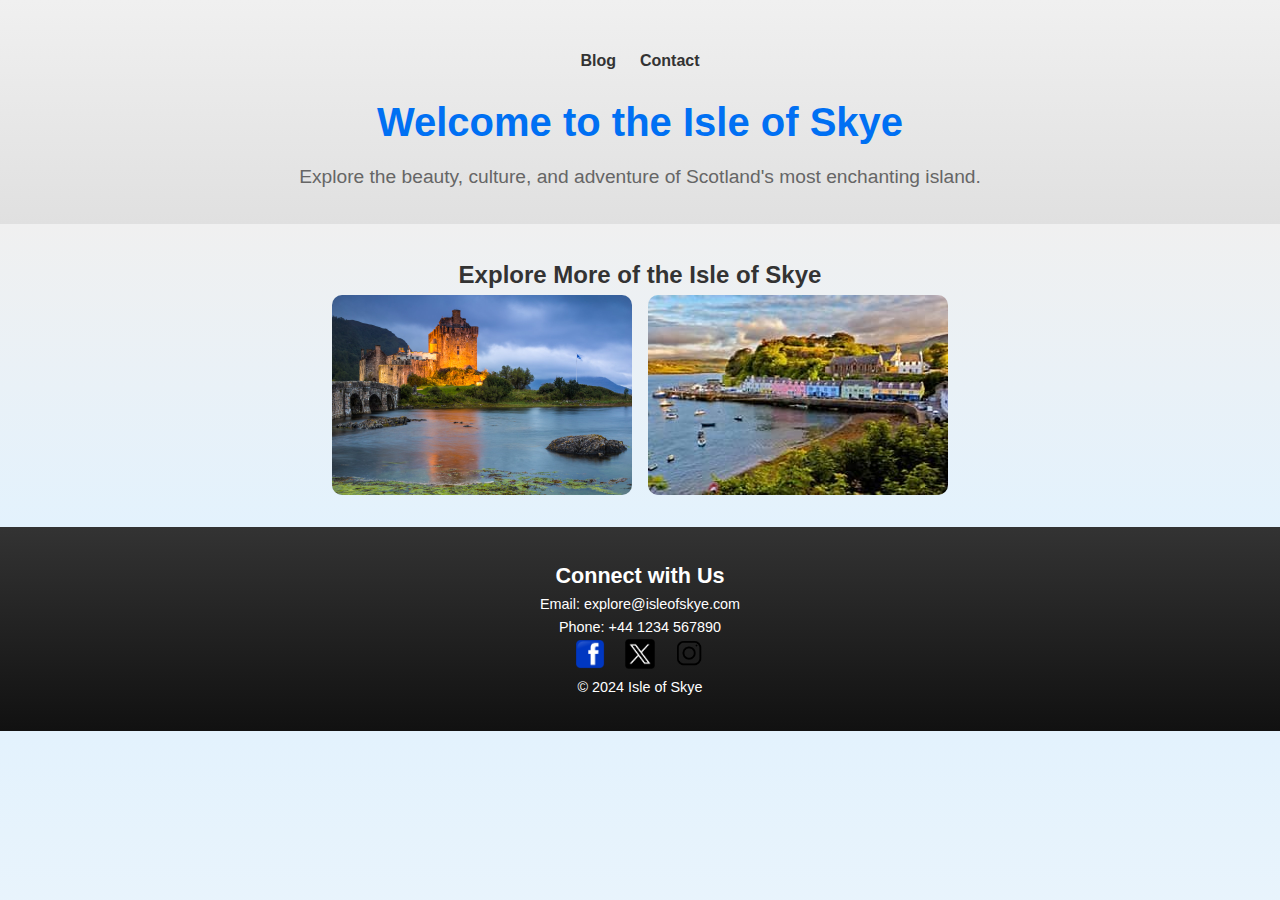
<file: html/index.html>
<!DOCTYPE html>
<html lang="en">

<head>
    <meta charset="UTF-8">
    <meta name="viewport" content="width=device-width, initial-scale=1.0">
    <meta name="description" content="Discover the Isle of Skye: Explore its beauty, adventure, and culture with our blogs and resources.">
    <meta name="keywords" content="Isle of Skye, travel, Scotland, Fairy Pools, Old Man of Storr, blog">
    <meta name="author" content="Your Name">
    <title>Isle of Skye - Home</title>
    <link rel="stylesheet" href="../css/styles.css">
</head>

<body>
    <header>
        <nav>
            <ul>
                <li><a href="blog.html">Blog</a></li>
                <li><a href="#contact">Contact</a></li>
            </ul>
        </nav>
        <h1 class="main-heading">Welcome to the Isle of Skye</h1>
        <p class="sub-heading">Explore the beauty, culture, and adventure of Scotland's most enchanting island.</p>
    </header>

    <section class="image-gallery">
        <h2>Explore More of the Isle of Skye</h2>
        <div class="gallery">
            <img src="../images/Eilean-Donan-Castle-Isle-of-Skye.jpg" alt="Eilean Donan Castle">
            <img src="../images/isle_of_skye.jpg" alt="View of Isle of Skye">
        </div>
    </section>

    <footer id="contact">
        <h2>Connect with Us</h2>
        <p>Email: explore@isleofskye.com</p>
        <p>Phone: +44 1234 567890</p>
        <div class="social-icons">
            <a href="#"><img src="../images/facebook.png" alt="Facebook"></a>
            <a href="#"><img src="../images/twitter-x.png" alt="X"></a>
            <a href="#"><img src="../images/instagram.png" alt="Instagram"></a>
        </div>
        <p>&copy; 2024 Isle of Skye</p>
    </footer>
</body>

</html>
</file>
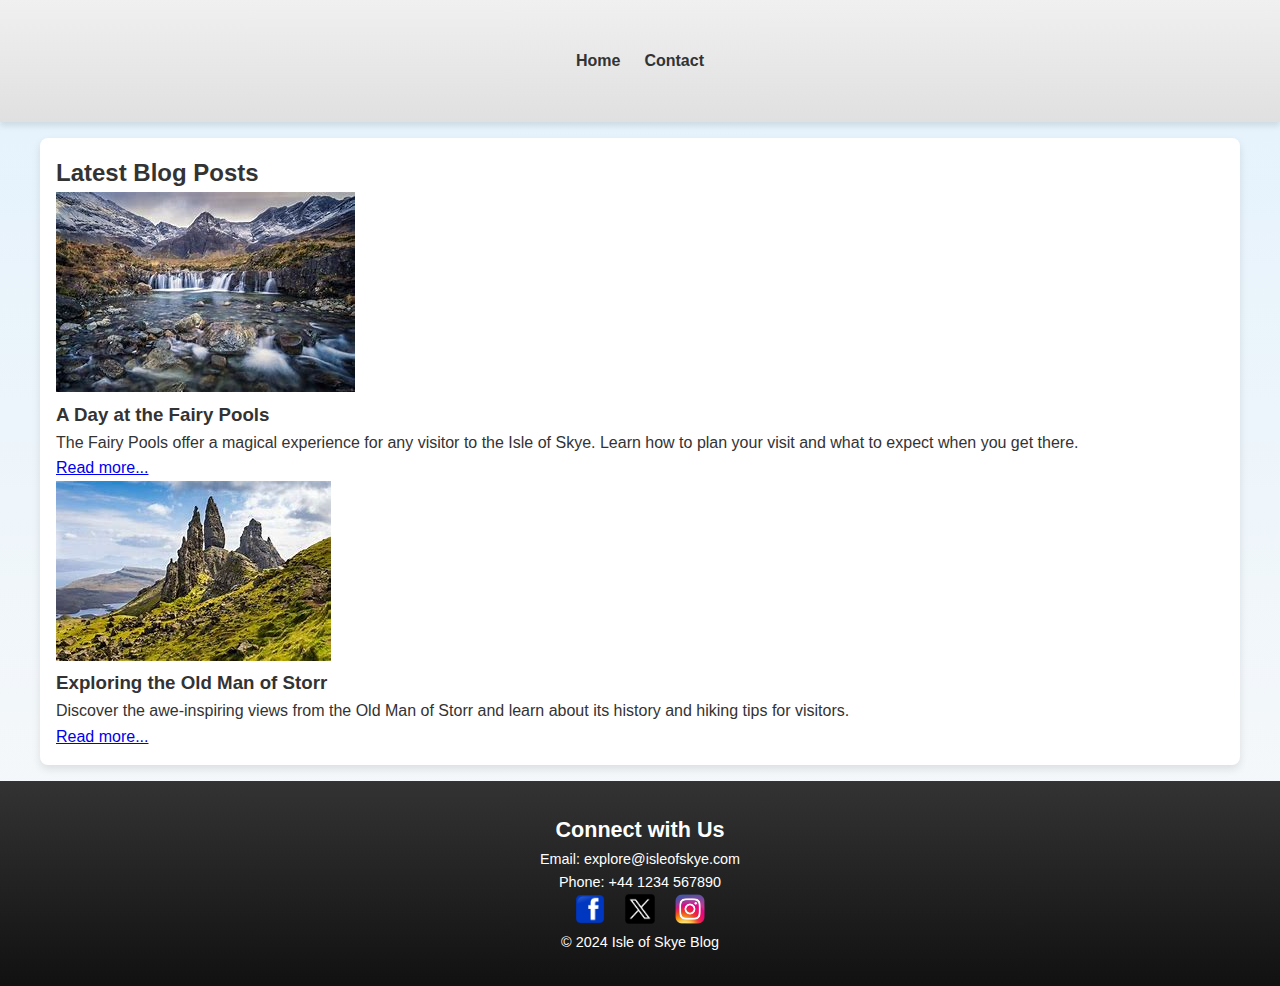
<file: blog.html>
<!DOCTYPE html>
<html lang="en">

<head>
    <meta charset="UTF-8">
    <meta name="viewport" content="width=device-width, initial-scale=1.0">
    <meta name="description" content="Explore the beauty of Isle of Skye through our latest blog posts, travel tips, and local stories.">
    <meta name="keywords" content="Isle of Skye blog, travel, Scotland, Fairy Pools, Old Man of Storr">
    <meta name="author" content="Your Name">
    <title>Blog - Isle of Skye</title>
    <link rel="stylesheet" href="/styles.css">
</head>

<body>
    <header>
        <nav >
            <ul>
                <li><a href="index.html">Home</a></li>
                <li><a href="#contact">Contact</a></li>
            </ul>
        </nav>
    </header>

    <section class="content-section">
        <h2>Latest Blog Posts</h2>

        <div class="blog-post">
            <img class="blog-post-image" src="/fairy_pools.jpg" alt="Fairy Pools in Isle of Skye">
            <h3>A Day at the Fairy Pools</h3>
            <p>The Fairy Pools offer a magical experience for any visitor to the Isle of Skye. Learn how to plan your visit and what to expect when you get there.</p>
            <a href="https://en.wikipedia.org/wiki/Fairy_Pools">Read more...</a>
        </div>

        <div class="blog-post">
            <img class="blog-post-image" src="/old_man_of_storr.jpg" alt="Old Man of Storr in Isle of Skye">
            <h3>Exploring the Old Man of Storr</h3>
            <p>Discover the awe-inspiring views from the Old Man of Storr and learn about its history and hiking tips for visitors.</p>
            <a href="https://www.isleofskye.com/skye-guide/top-ten-skye-walks/old-man-of-storr">Read more...</a>
        </div>
    </section>

    <footer id="contact">
        <h2>Connect with Us</h2>
        <p>Email: explore@isleofskye.com</p>
        <p>Phone: +44 1234 567890</p>
        <div class="social-icons">
            <a href="#"><img src="/facebook.png" alt="Facebook"></a>
            <a href="#"><img src="/twitter-x.png" alt="X"></a>
            <a href="#"><img src="/instagram.png" alt="Instagram"></a>
        </div>
        <p>&copy; 2024 Isle of Skye Blog</p>
    </footer>
</body>

</html>
</file>
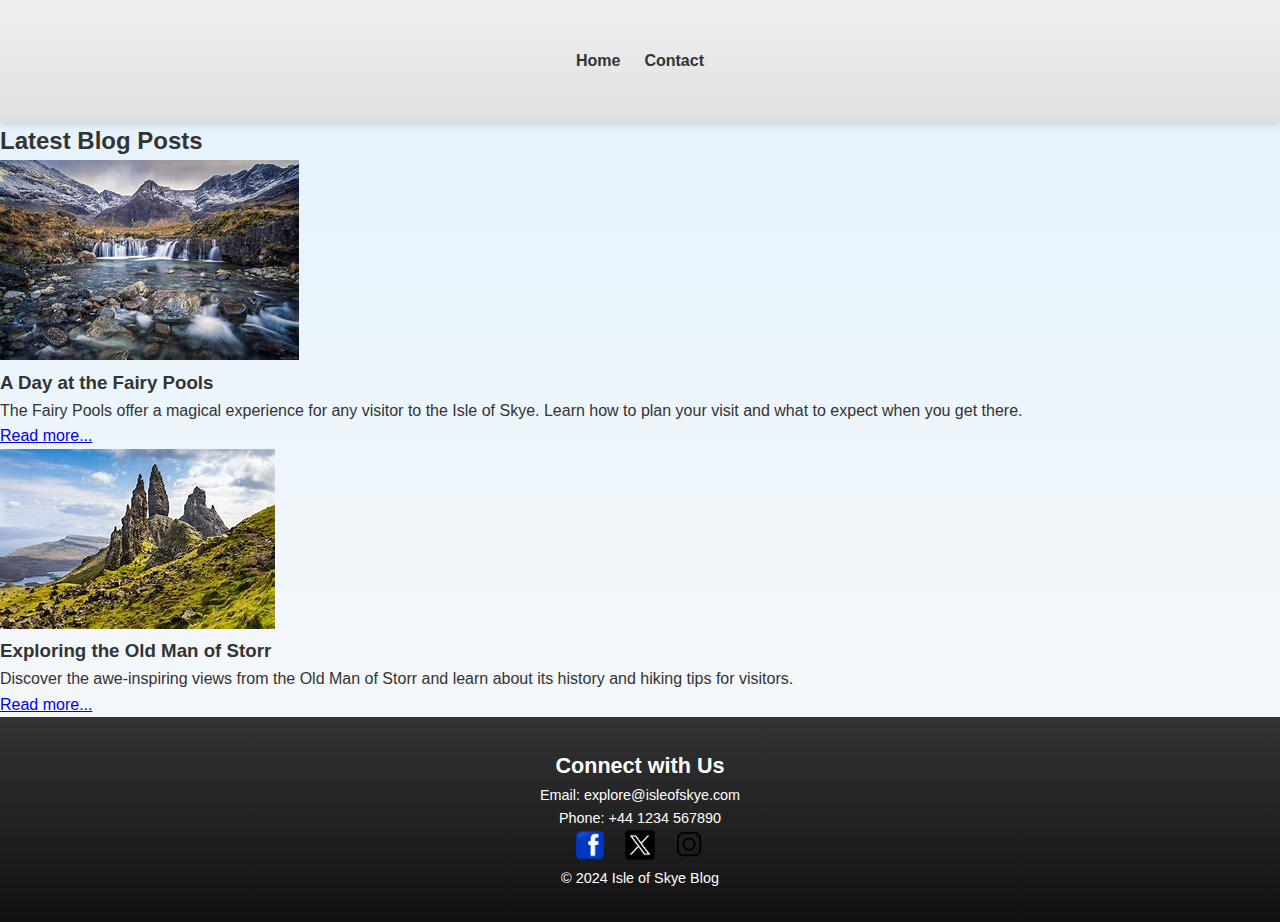
<file: html/blog.html>
<!DOCTYPE html>
<html lang="en">

<head>
    <meta charset="UTF-8">
    <meta name="viewport" content="width=device-width, initial-scale=1.0">
    <meta name="description" content="Explore the beauty of Isle of Skye through our latest blog posts, travel tips, and local stories.">
    <meta name="keywords" content="Isle of Skye blog, travel, Scotland, Fairy Pools, Old Man of Storr">
    <meta name="author" content="Your Name">
    <title>Blog - Isle of Skye</title>
    <link rel="stylesheet" href="../css/styles.css">
</head>

<body>
    <header>
        <nav>
            <ul>
                <li><a href="index.html">Home</a></li>
                <li><a href="#contact">Contact</a></li>
            </ul>
        </nav>
    </header>

    <section class="content-section">
        <h2>Latest Blog Posts</h2>

        <div class="blog-post">
            <img class="blog-post-image" src="../images/fairy_pools.jpg" alt="Fairy Pools in Isle of Skye">
            <h3>A Day at the Fairy Pools</h3>
            <p>The Fairy Pools offer a magical experience for any visitor to the Isle of Skye. Learn how to plan your visit and what to expect when you get there.</p>
            <a href="https://en.wikipedia.org/wiki/Fairy_Pools">Read more...</a>
        </div>

        <div class="blog-post">
            <img class="blog-post-image" src="../images/old_man_of_storr.jpg" alt="Old Man of Storr in Isle of Skye">
            <h3>Exploring the Old Man of Storr</h3>
            <p>Discover the awe-inspiring views from the Old Man of Storr and learn about its history and hiking tips for visitors.</p>
            <a href="https://www.isleofskye.com/skye-guide/top-ten-skye-walks/old-man-of-storr">Read more...</a>
        </div>
    </section>

    <footer id="contact">
        <h2>Connect with Us</h2>
        <p>Email: explore@isleofskye.com</p>
        <p>Phone: +44 1234 567890</p>
        <div class="social-icons">
            <a href="#"><img src="../images/facebook.png" alt="Facebook"></a>
            <a href="#"><img src="../images/twitter-x.png" alt="X"></a>
            <a href="#"><img src="../images/instagram.png" alt="Instagram"></a>
        </div>
        <p>&copy; 2024 Isle of Skye Blog</p>
    </footer>
</body>

</html>
</file>
<file: css/styles.css>
/* General Reset */
* {
    margin: 0;
    padding: 0;
    box-sizing: border-box;
    font-family: -apple-system, BlinkMacSystemFont, "Segoe UI", Roboto, "Helvetica Neue", Arial, sans-serif;
}

/* Smooth Scrolling */
html {
    scroll-behavior: smooth;
}

/* Body Styling */
body {
    background: linear-gradient(to bottom, #e3f2fd, #f9f9f9);
    color: #333;
    line-height: 1.6;
    margin: 0;
}

/* Header */
header {
    background: linear-gradient(to bottom, #ffffff, #f0f0f0);
    text-align: center;
    padding: 2rem 0;
    box-shadow: 0 4px 6px rgba(0, 0, 0, 0.1);
    transition: background 0.5s ease;
}

header:hover {
    background: linear-gradient(to bottom, #f0f0f0, #e0e0e0);
}

header h1 {
    font-size: 2.5rem;
    color: #333;
    margin-bottom: 0.5rem;
    transition: color 0.3s ease;
}

header p {
    color: #666;
    font-size: 1.2rem;
}

header:hover h1 {
    color: #0070f3; /* Apple-like blue */
}

/* Navigation */
nav ul {
    list-style: none;
    display: flex;
    justify-content: center;
    gap: 1.5rem;
    margin: 1rem 0;
}

nav a {
    text-decoration: none;
    color: #333;
    font-weight: bold;
    transition: color 0.3s ease, transform 0.3s ease;
}

nav a:hover {
    color: #0070f3;
    transform: scale(1.1);
}

/* Image Gallery */
.image-gallery {
    text-align: center;
    padding: 2rem 1rem;
    background: linear-gradient(to bottom, #f0f0f0, #e3f2fd);
}

.gallery {
    display: flex;
    gap: 1rem;
    justify-content: center;
    flex-wrap: wrap;
}

.gallery img {
    width: 300px;
    border-radius: 10px;
    transition: transform 0.3s ease, box-shadow 0.3s ease;
}

.gallery img:hover {
    transform: scale(1.05);
    box-shadow: 0 8px 15px rgba(0, 0, 0, 0.2);
}

/* Footer */
footer {
    background: linear-gradient(to bottom, #333, #111);
    color: #fff;
    text-align: center;
    padding: 2rem 1rem;
    font-size: 0.9rem;
}

footer a {
    color: #0070f3;
    text-decoration: none;
}

footer a:hover {
    text-decoration: underline;
}

/* Social Icons */
.social-icons a img {
    width: 30px;
    margin: 0 0.5rem;
    transition: transform 0.3s ease, filter 0.3s ease;
}

.social-icons a:hover img {
    transform: scale(1.2);
    filter: brightness(1.5);
}

/* Responsive Design */
@media (max-width: 768px) {
    .gallery img {
        width: 100%;
        max-width: 200px;
    }
}
</file>
<file: styles.css>
/* General Reset */
* {
    margin: 0;
    padding: 0;
    box-sizing: border-box;
    font-family: -apple-system, BlinkMacSystemFont, "Segoe UI", Roboto, "Helvetica Neue", Arial, sans-serif;
}

/* Smooth Scrolling */
html {
    scroll-behavior: smooth;
}

/* Body Styling */
body {
    background: linear-gradient(to bottom, #e3f2fd, #f9f9f9);
    color: #333;
    line-height: 1.6;
    margin: 0;
}

/* Header */
header {
    background: linear-gradient(to bottom, #ffffff, #f0f0f0);
    text-align: center;
    padding: 2rem 0;
    box-shadow: 0 4px 6px rgba(0, 0, 0, 0.1);
    transition: background 0.5s ease;
}

header:hover {
    background: linear-gradient(to bottom, #f0f0f0, #e0e0e0);
}

header h1 {
    font-size: 2.5rem;
    color: #333;
    margin-bottom: 0.5rem;
    transition: color 0.3s ease, transform 0.3s ease;
}


header p {
    color: #666;
    font-size: 1.2rem;
    transition: opacity 0.3s ease;
}

header:hover h1 {
    color: #0070f3; /* Apple-like blue */
    transform: scale(1.1);
}
header:hover p {
    opacity: 0.8;   
}
/* Navigation */
nav ul {
    list-style: none;
    display: flex;
    justify-content: center;
    gap: 1.5rem;
    margin: 1rem 0;
}

nav a {
    text-decoration: none;
    color: #333;
    font-weight: bold;
    transition: color 0.3s ease, transform 0.3s ease;
}

nav a:hover {
    color: #0070f3;
    transform: scale(1.1);
}
/*section styling*/
section {
    padding: 2rem;
    margin: 1rem auto;
    max-width: 1200px;
    background-color: #fff;
    border-radius: 8px;
    box-shadow: 0 4px 8px rgba(0, 0, 0, 0.1);
}

/* Image Gallery */
.image-gallery {
    text-align: center;
    padding: 2rem 1rem;
    background: linear-gradient(to bottom, #f0f0f0, #e3f2fd);
}

.gallery {
    display: flex;
    gap: 1rem;
    justify-content: center;
    flex-wrap: wrap;
}

.gallery img {
    width: 300px;
    border-radius: 10px;
    transition: transform 0.3s ease, box-shadow 0.3s ease;
}

.gallery img:hover {
    transform: scale(1.05);
    box-shadow: 0 8px 15px rgba(0, 0, 0, 0.2);
}
/* Carousel Styling */
.carousel {
    display: flex;
    align-items: center;
    justify-content: center;
    gap: 1rem;
    padding: 2rem 0;
}

.carousel img {
    max-width: 600px;
    max-height: 400px;
    width:100%;
    height: auto;
    border-radius: 8px;
    box-shadow: 0 4px 8px rgba(0, 0, 0, 0.1);
    transition: transform 0.3s ease;
}

.carousel img:hover {
    transform: scale(1.05);
}

.carousel button {
    padding: 0.5rem 1rem;
    background-color: #d42727;
    color: #fff;
    border: none;
    border-radius: 5px;
    cursor: pointer;
    transition: background-color 0.3s ease, transform 0.3s ease;
}

.carousel button:hover {
    background-color: #005bb5;
    transform: scale(1.1);
}

/* Footer */
footer {
    background: linear-gradient(to bottom, #333, #111);
    color: #fff;
    text-align: center;
    padding: 2rem 1rem;
    font-size: 0.9rem;
}

footer a {
    color: #0070f3;
    text-decoration: none;
}

footer a:hover {
    text-decoration: underline;
}

/* Social Icons */
.social-icons a img {
    width: 30px;
    margin: 0 0.5rem;
    transition: transform 0.3s ease, filter 0.3s ease;
}

.social-icons a:hover img {
    transform: scale(1.2);
    filter: brightness(1.5);
}

/* Responsive Design */
@media (max-width: 768px) {
    .gallery img {
        width: 100%;
        max-width: 200px;
    }
    .carousel img {
        max-width: 100%;
        max-height: 300px; /* Adjust for smaller screens */
    }
}
.content-section {
    padding: 1rem;
}
</file>
